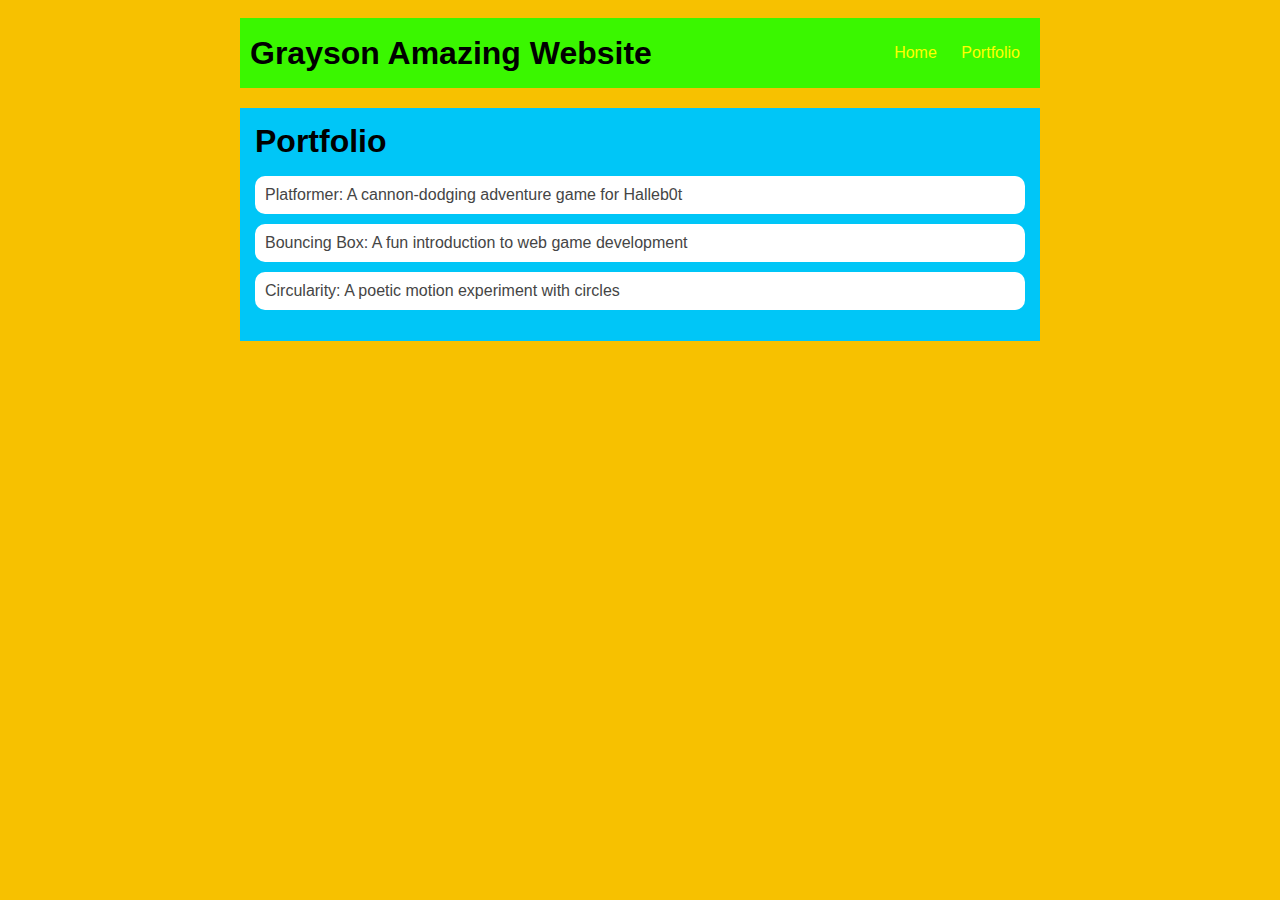
<file: portfolio.html>
<!DOCTYPE html>
<html>
  <head>
     <title>Grayson Computer Science Website</title>
     <link rel="stylesheet" href="style.css" />
  </head>


  <body>
    <!-- All content goes here -->
    <div id="all-contents">
       <nav>
        <h1>Grayson Amazing Website</h1>
          <ul id="nav-ul">
            <li class="nav-li">
  <a href="index.html">Home</a>
</li>
<li class="nav-li">
  <a href="portfolio.html">Portfolio</a>
</li>
</ul>
  </nav>


  <main>
  <div class="content">
    <h1>Portfolio</h1>
    <ul id="portfolio">
<li>
  <a href="fsd-projects/platformer/">Platformer: A cannon-dodging adventure game for Halleb0t</a>
</li>
<li>
  <a href="fsd-projects/bouncing-box/">Bouncing Box: A fun introduction to web game development</a>
</li>
<li>
  <a href="fsd-projects/circularity/">Circularity: A poetic motion experiment with circles</a>
</li>
    </ul>
  </div>
  </main>
    </div>
  </body>
</html>
</file>
<file: style.css>
body {
       background: rgb(247, 193, 0);
       color: rgb(45, 45, 45);
       padding: 10px;
       font-family: arial;
   }
   #all-contents {
     max-width: 800px;
       margin: auto;
   }

   /* navigation menu */
   nav {
       background: rgb(58, 247, 0);
      margin: 0 auto;
     margin-bottom: 20px;
       display: flex;
       padding: 10px;
   }
   h1 {
       display: flex;
       align-items: center;
       color: black;
       flex: 1;
       margin: 0;
   }
   #nav-ul {

       list-style-image: none;
   }
   .nav-li {
       display: inline-block;
       padding: 0 10px;
   }
   a {
       text-decoration: none;
       color: yellow;
   }

   /* main container area beneath menu */
   main {
       background: rgb(0, 198, 247);
       display: flex;
   }
   .sidebar {
       margin-right: 25px;
       padding: 10px;
   }
   .sidebar-img {
       width: 200px;
   }
   .content {
       flex: 1;
       padding: 15px;
   }

   /* portfolio styles */
   #interests {
       border: 4px silver ridge;
       padding: 8px;
   }
   h2, h3 {
       margin: 0px;
   }
/* portfolio styles */
         .content h1 {
             color: black;
         }

         #portfolio {
             list-style-type: none;
             padding-left: 0;
         }

         #portfolio li {
             background: #fff;
             padding: 10px;
             border-radius: 10px;
             margin-bottom: 10px;
         }

         #portfolio li:hover {
             background: #eee;
         }

         #portfolio a {
             text-decoration: none;
             color: #454545;
         }
</file>
